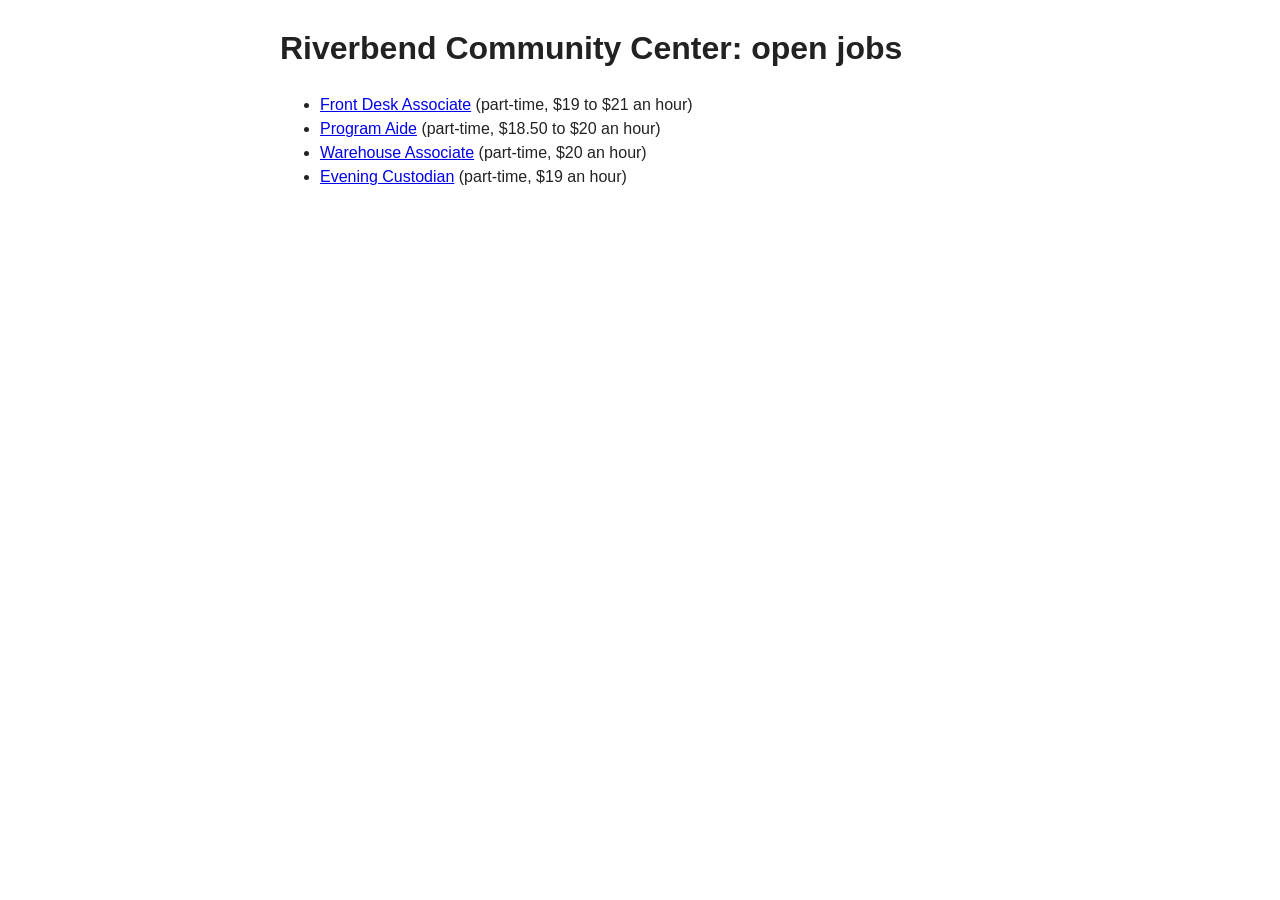
<file: code/tasks/browser-practice-site/index.html>
<!doctype html><meta charset="utf-8"><title>Riverbend Community Center - Jobs</title><link rel="stylesheet" href="style.css">
<h1>Riverbend Community Center: open jobs</h1>
<ul>
<li><a href="apply.html">Front Desk Associate</a> (part-time, $19 to $21 an hour)</li>
<li><a href="wizard.html">Program Aide</a> (part-time, $18.50 to $20 an hour)</li>
<li><a href="wizard-warehouse.html">Warehouse Associate</a> (part-time, $20 an hour)</li>
<li><a href="prep.html">Evening Custodian</a> (part-time, $19 an hour)</li>
</ul>
</file>
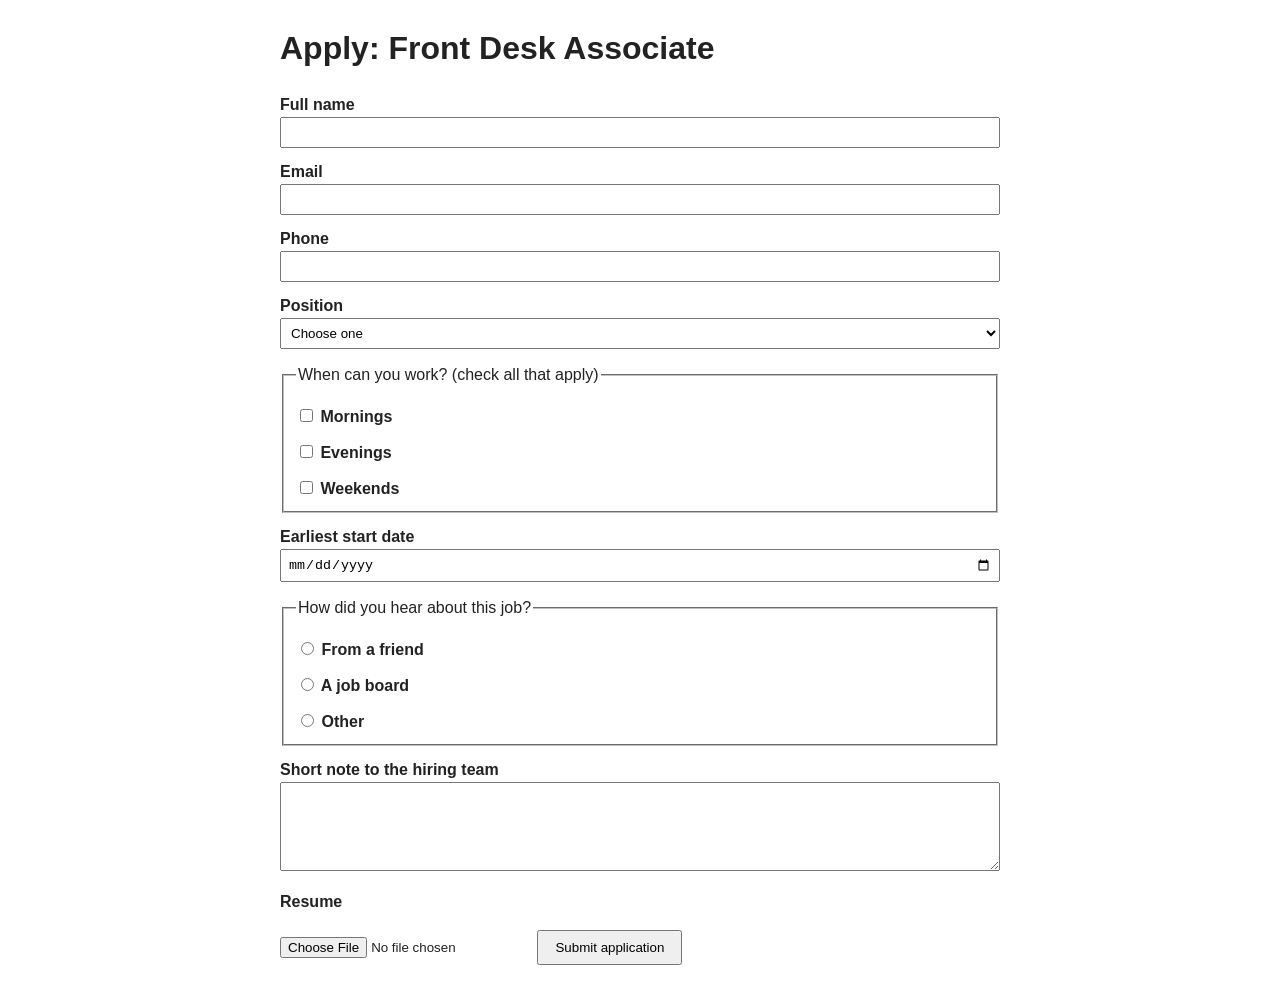
<file: code/tasks/browser-practice-site/apply.html>
<!doctype html><meta charset="utf-8"><title>Apply: Front Desk Associate</title><link rel="stylesheet" href="style.css">
<h1>Apply: Front Desk Associate</h1>
<form action="/submit" method="post" enctype="multipart/form-data">
<label for="full_name">Full name</label><input type="text" id="full_name" name="full_name" required>
<label for="email">Email</label><input type="email" id="email" name="email" required>
<label for="phone">Phone</label><input type="tel" id="phone" name="phone" required>
<label for="position">Position</label>
<select id="position" name="position" required><option value="">Choose one</option>
<option>Custodian</option><option>Front Desk Associate</option><option>Program Aide</option></select>
<fieldset><legend>When can you work? (check all that apply)</legend>
<label><input type="checkbox" name="availability" value="mornings"> Mornings</label>
<label><input type="checkbox" name="availability" value="evenings"> Evenings</label>
<label><input type="checkbox" name="availability" value="weekends"> Weekends</label></fieldset>
<label for="start_date">Earliest start date</label><input type="date" id="start_date" name="start_date" required>
<fieldset><legend>How did you hear about this job?</legend>
<label><input type="radio" name="heard_about" value="Friend"> From a friend</label>
<label><input type="radio" name="heard_about" value="Job board"> A job board</label>
<label><input type="radio" name="heard_about" value="Other"> Other</label></fieldset>
<label for="cover_note">Short note to the hiring team</label><textarea id="cover_note" name="cover_note" rows="5"></textarea>
<label for="resume">Resume</label><input type="file" id="resume" name="resume" required>
<button type="submit">Submit application</button>
</form>
</file>
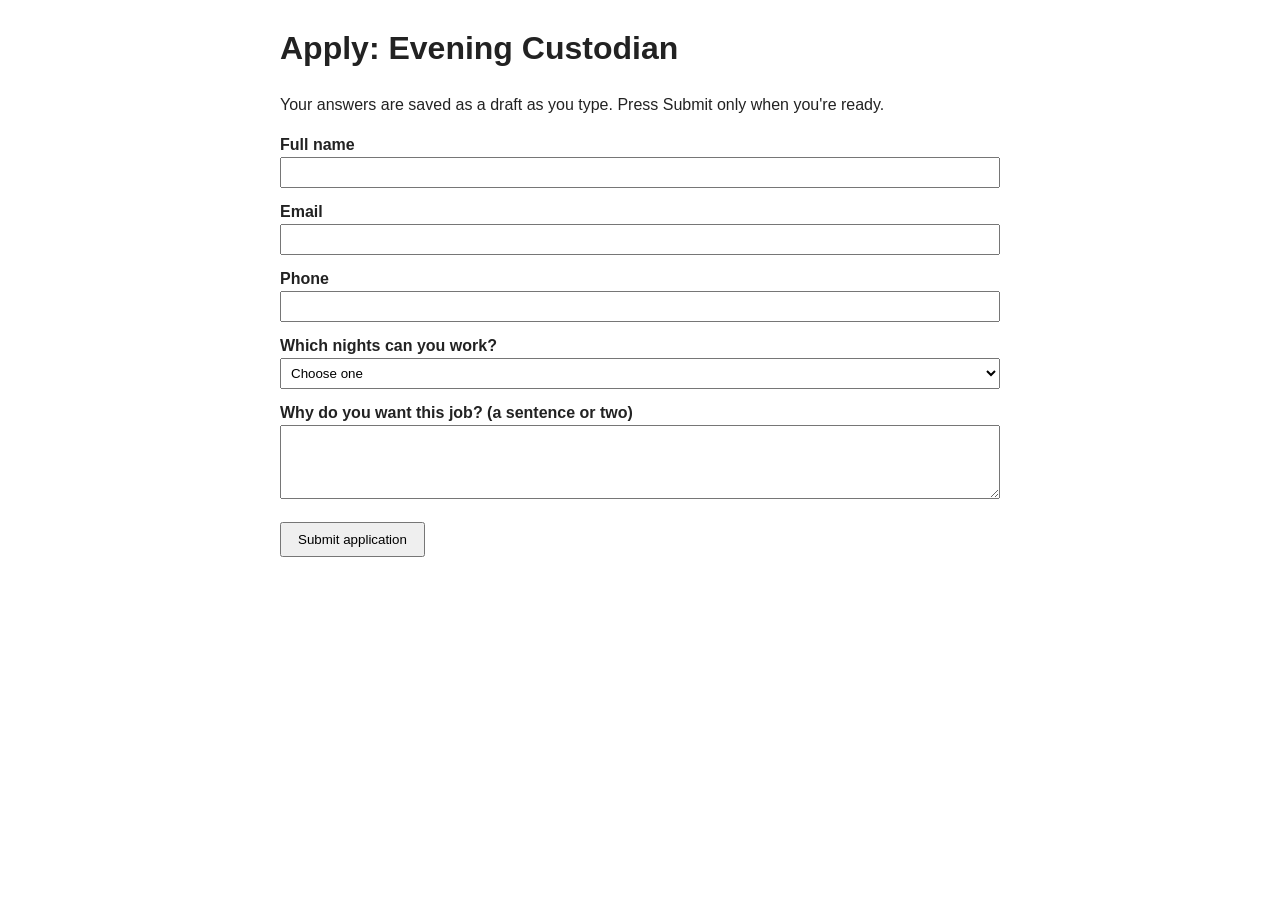
<file: code/tasks/browser-practice-site/prep.html>
<!doctype html><meta charset="utf-8"><title>Apply: Evening Custodian</title><link rel="stylesheet" href="style.css">
<h1>Apply: Evening Custodian</h1>
<p>Your answers are saved as a draft as you type. Press Submit only when you're ready.</p>
<form id="f" action="/submit" method="post" enctype="multipart/form-data">
<label for="full_name">Full name</label><input type="text" id="full_name" name="full_name" required>
<label for="email">Email</label><input type="email" id="email" name="email" required>
<label for="phone">Phone</label><input type="tel" id="phone" name="phone" required>
<label for="nights">Which nights can you work?</label>
<select id="nights" name="nights" required><option value="">Choose one</option><option>Weeknights only</option><option>Weekends only</option><option>Any night</option></select>
<label for="why">Why do you want this job? (a sentence or two)</label><textarea id="why" name="why" rows="4"></textarea>
<button type="submit">Submit application</button>
</form>
<script>
const f=document.getElementById('f');
function save(){ const d={}; for(const [k,v] of new FormData(f)) if(typeof v==='string') d[k]=v;
  fetch('/draft',{method:'POST',headers:{'Content-Type':'application/json'},body:JSON.stringify(d)}); }
f.addEventListener('input',save); f.addEventListener('change',save);
</script>
</file>
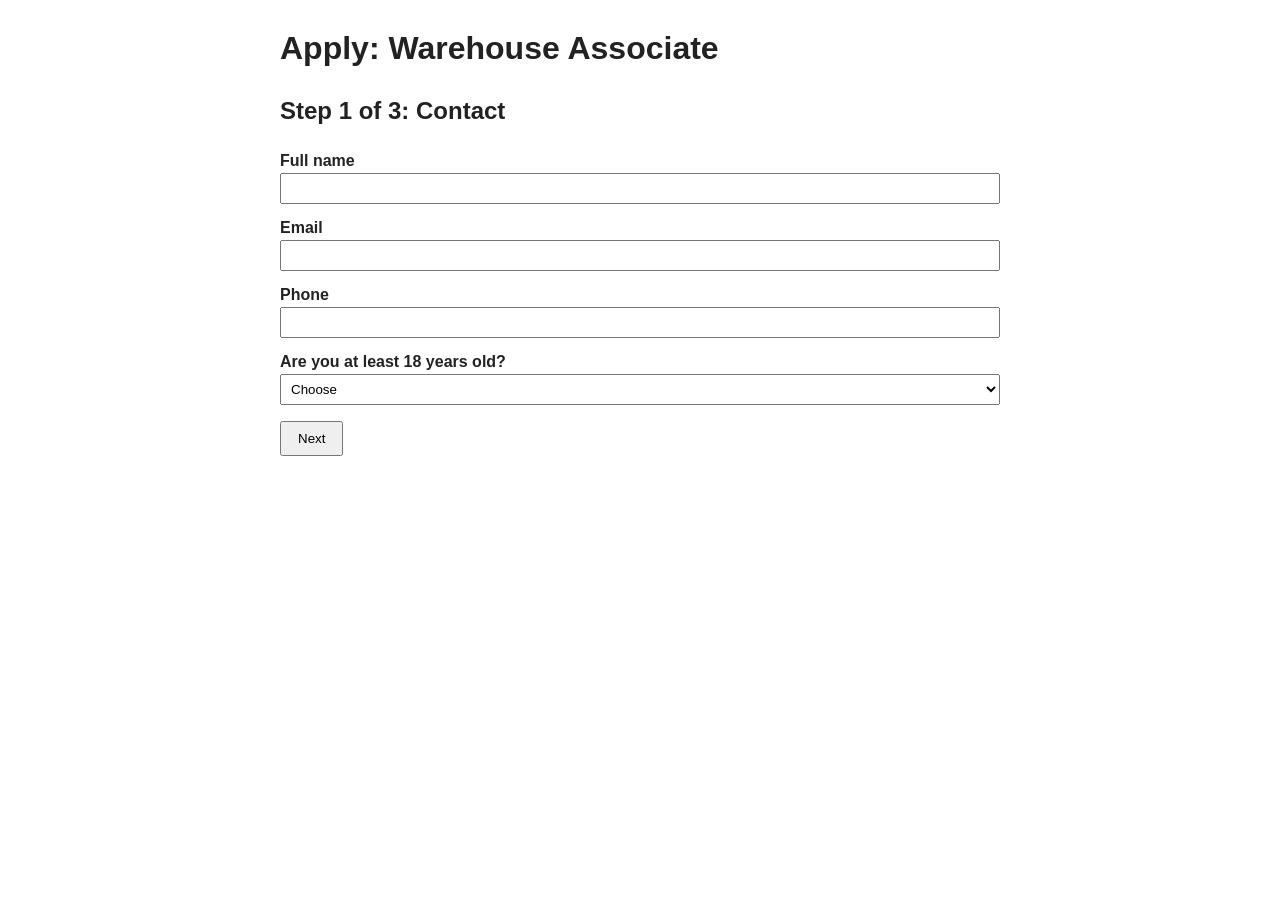
<file: code/tasks/browser-practice-site/wizard-warehouse.html>
<!doctype html><meta charset="utf-8"><title>Apply: Warehouse Associate</title><link rel="stylesheet" href="style.css">
<h1>Apply: Warehouse Associate</h1>
<form id="f" action="/submit" method="post" enctype="multipart/form-data">
<div class="step on" id="s1"><h2>Step 1 of 3: Contact</h2>
<label for="full_name">Full name</label><input type="text" id="full_name" name="full_name" required>
<label for="email">Email</label><input type="email" id="email" name="email" required>
<label for="phone">Phone</label><input type="tel" id="phone" name="phone" required>
<label for="age18">Are you at least 18 years old?</label><select id="age18" name="age18" required><option value="">Choose</option><option>Yes</option><option>No</option></select>
<button type="button" onclick="go(1,2)">Next</button></div>
<div class="step" id="s2"><h2>Step 2 of 3: A few questions</h2>
<label for="lift">Can you lift 25 pounds?</label><select id="lift" name="lift" required><option value="">Choose</option><option>Yes</option><option>No</option></select>
<label for="transport">Do you have reliable transportation to work?</label><select id="transport" name="transport" required><option value="">Choose</option><option>Yes</option><option>No</option></select>
<label for="cs_experience">Have you worked in customer service?</label><select id="cs_experience" name="cs_experience" required><option value="">Choose</option><option>Yes</option><option>No</option></select>
<label for="cs_years">If yes, how many years?</label><input type="text" id="cs_years" name="cs_years">
<label for="pay">Desired hourly pay (dollars)</label><input type="text" id="pay" name="pay" required>
<label for="forklift">Do you hold a current forklift operator certification?</label><select id="forklift" name="forklift" required><option value="">Choose</option><option>Yes</option><option>No</option></select>
<button type="button" onclick="go(2,1)">Back</button> <button type="button" onclick="go(2,3)">Next</button></div>
<div class="step" id="s3"><h2>Step 3 of 3: Review and submit</h2><p>Please check your answers below.</p><pre id="review"></pre>
<button type="button" onclick="go(3,2)">Back</button> <button type="submit">Submit application</button></div>
</form>
<script>
function go(a,b){
  if(b>a){ for(const el of document.querySelectorAll('#s'+a+' [required]')){ if(!el.value){ alert('Please answer: '+document.querySelector('label[for='+el.id+']').textContent); el.focus(); return; } } }
  document.getElementById('s'+a).classList.remove('on'); document.getElementById('s'+b).classList.add('on');
  if(b===3){ const d=new FormData(document.getElementById('f')); let t=''; for(const [k,v] of d) t+=k+': '+v+'\n'; document.getElementById('review').textContent=t; }
}
</script>
</file>
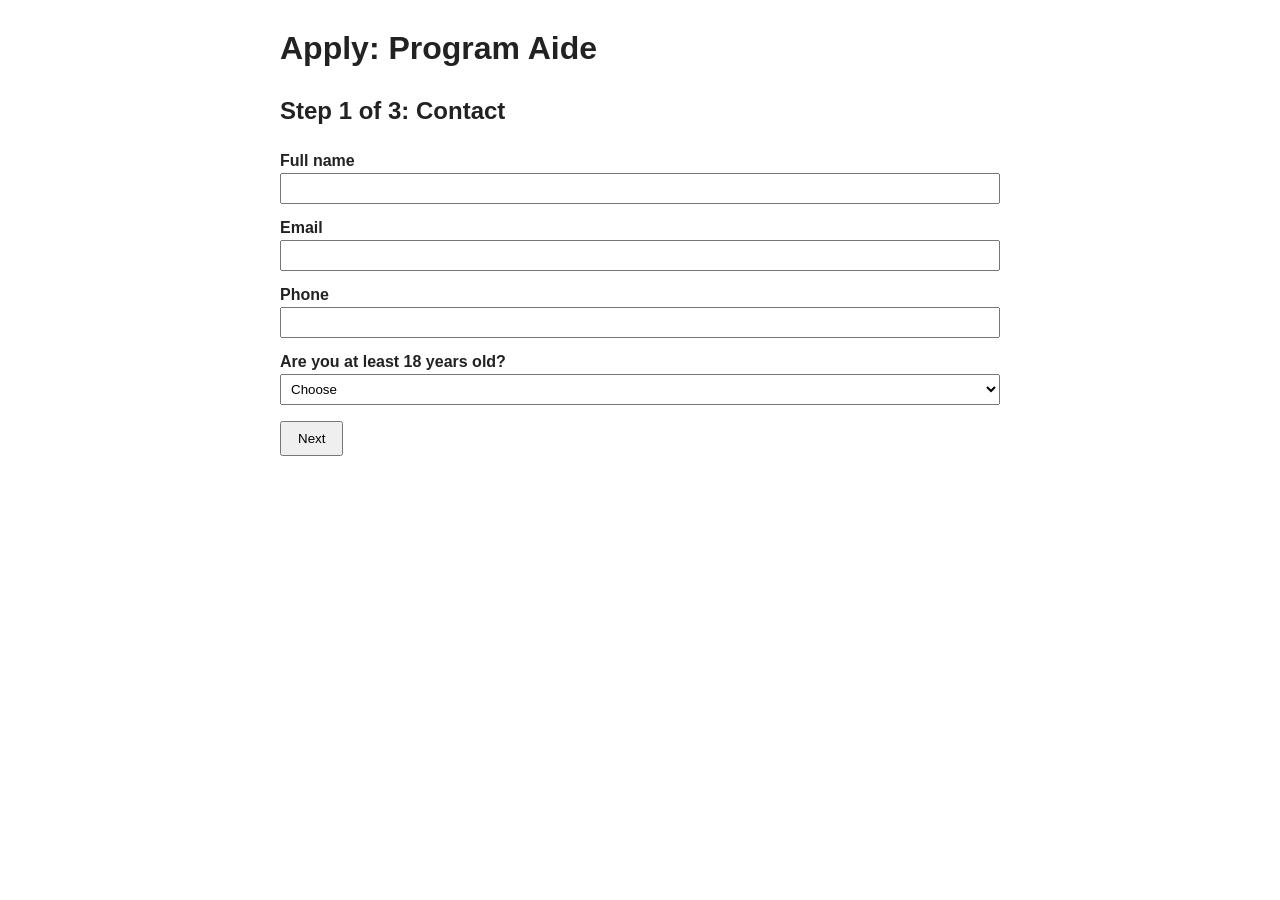
<file: code/tasks/browser-practice-site/wizard.html>
<!doctype html><meta charset="utf-8"><title>Apply: Program Aide</title><link rel="stylesheet" href="style.css">
<h1>Apply: Program Aide</h1>
<form id="f" action="/submit" method="post" enctype="multipart/form-data">
<div class="step on" id="s1"><h2>Step 1 of 3: Contact</h2>
<label for="full_name">Full name</label><input type="text" id="full_name" name="full_name" required>
<label for="email">Email</label><input type="email" id="email" name="email" required>
<label for="phone">Phone</label><input type="tel" id="phone" name="phone" required>
<label for="age18">Are you at least 18 years old?</label><select id="age18" name="age18" required><option value="">Choose</option><option>Yes</option><option>No</option></select>
<button type="button" onclick="go(1,2)">Next</button></div>
<div class="step" id="s2"><h2>Step 2 of 3: A few questions</h2>
<label for="lift">Can you lift 25 pounds?</label><select id="lift" name="lift" required><option value="">Choose</option><option>Yes</option><option>No</option></select>
<label for="transport">Do you have reliable transportation to work?</label><select id="transport" name="transport" required><option value="">Choose</option><option>Yes</option><option>No</option></select>
<label for="cs_experience">Have you worked in customer service?</label><select id="cs_experience" name="cs_experience" required><option value="">Choose</option><option>Yes</option><option>No</option></select>
<label for="cs_years">If yes, how many years?</label><input type="text" id="cs_years" name="cs_years">
<label for="pay">Desired hourly pay (dollars)</label><input type="text" id="pay" name="pay" required>
<button type="button" onclick="go(2,1)">Back</button> <button type="button" onclick="go(2,3)">Next</button></div>
<div class="step" id="s3"><h2>Step 3 of 3: Review and submit</h2><p>Please check your answers below.</p><pre id="review"></pre>
<button type="button" onclick="go(3,2)">Back</button> <button type="submit">Submit application</button></div>
</form>
<script>
function go(a,b){
  if(b>a){ for(const el of document.querySelectorAll('#s'+a+' [required]')){ if(!el.value){ alert('Please answer: '+document.querySelector('label[for='+el.id+']').textContent); el.focus(); return; } } }
  document.getElementById('s'+a).classList.remove('on'); document.getElementById('s'+b).classList.add('on');
  if(b===3){ const d=new FormData(document.getElementById('f')); let t=''; for(const [k,v] of d) t+=k+': '+v+'\n'; document.getElementById('review').textContent=t; }
}
</script>
</file>
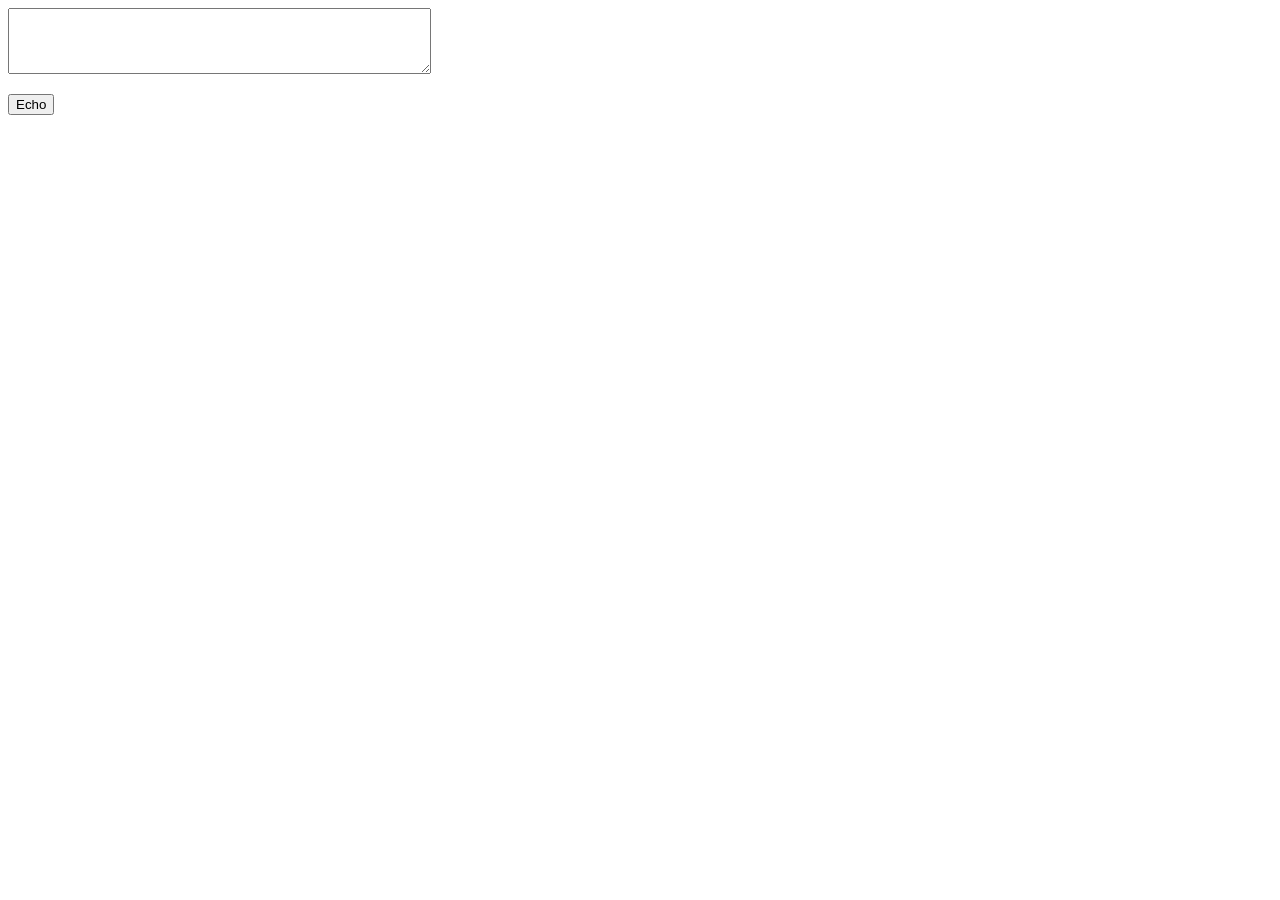
<file: code/tasks/two-file/files/page.html>
<!doctype html>
<meta charset="utf-8">
<title>Tiny tools</title>
<textarea id="text" rows="4" cols="50"></textarea>
<p>
  <button id="echo-btn">Echo</button>
</p>
<p id="echo-out"></p>
<script>
async function call(path, data) {
  const r = await fetch(path, {method: 'POST', headers: {'Content-Type': 'application/json'}, body: JSON.stringify(data)});
  return r.json();
}
document.getElementById('echo-btn').onclick = async () => {
  const d = await call('/api/echo', {text: document.getElementById('text').value});
  document.getElementById('echo-out').textContent = d.text;
};
</script>
</file>
<file: code/tasks/browser-practice-site/style.css>
body{font:16px/1.5 sans-serif;max-width:720px;margin:24px auto;padding:0 16px;color:#222}
label{display:block;margin-top:12px;font-weight:600}fieldset{margin-top:14px}input[type=text],input[type=email],input[type=tel],input[type=date],select,textarea{width:100%;padding:6px;box-sizing:border-box}
button{margin-top:16px;padding:8px 16px}.step{display:none}.step.on{display:block}
</file>
